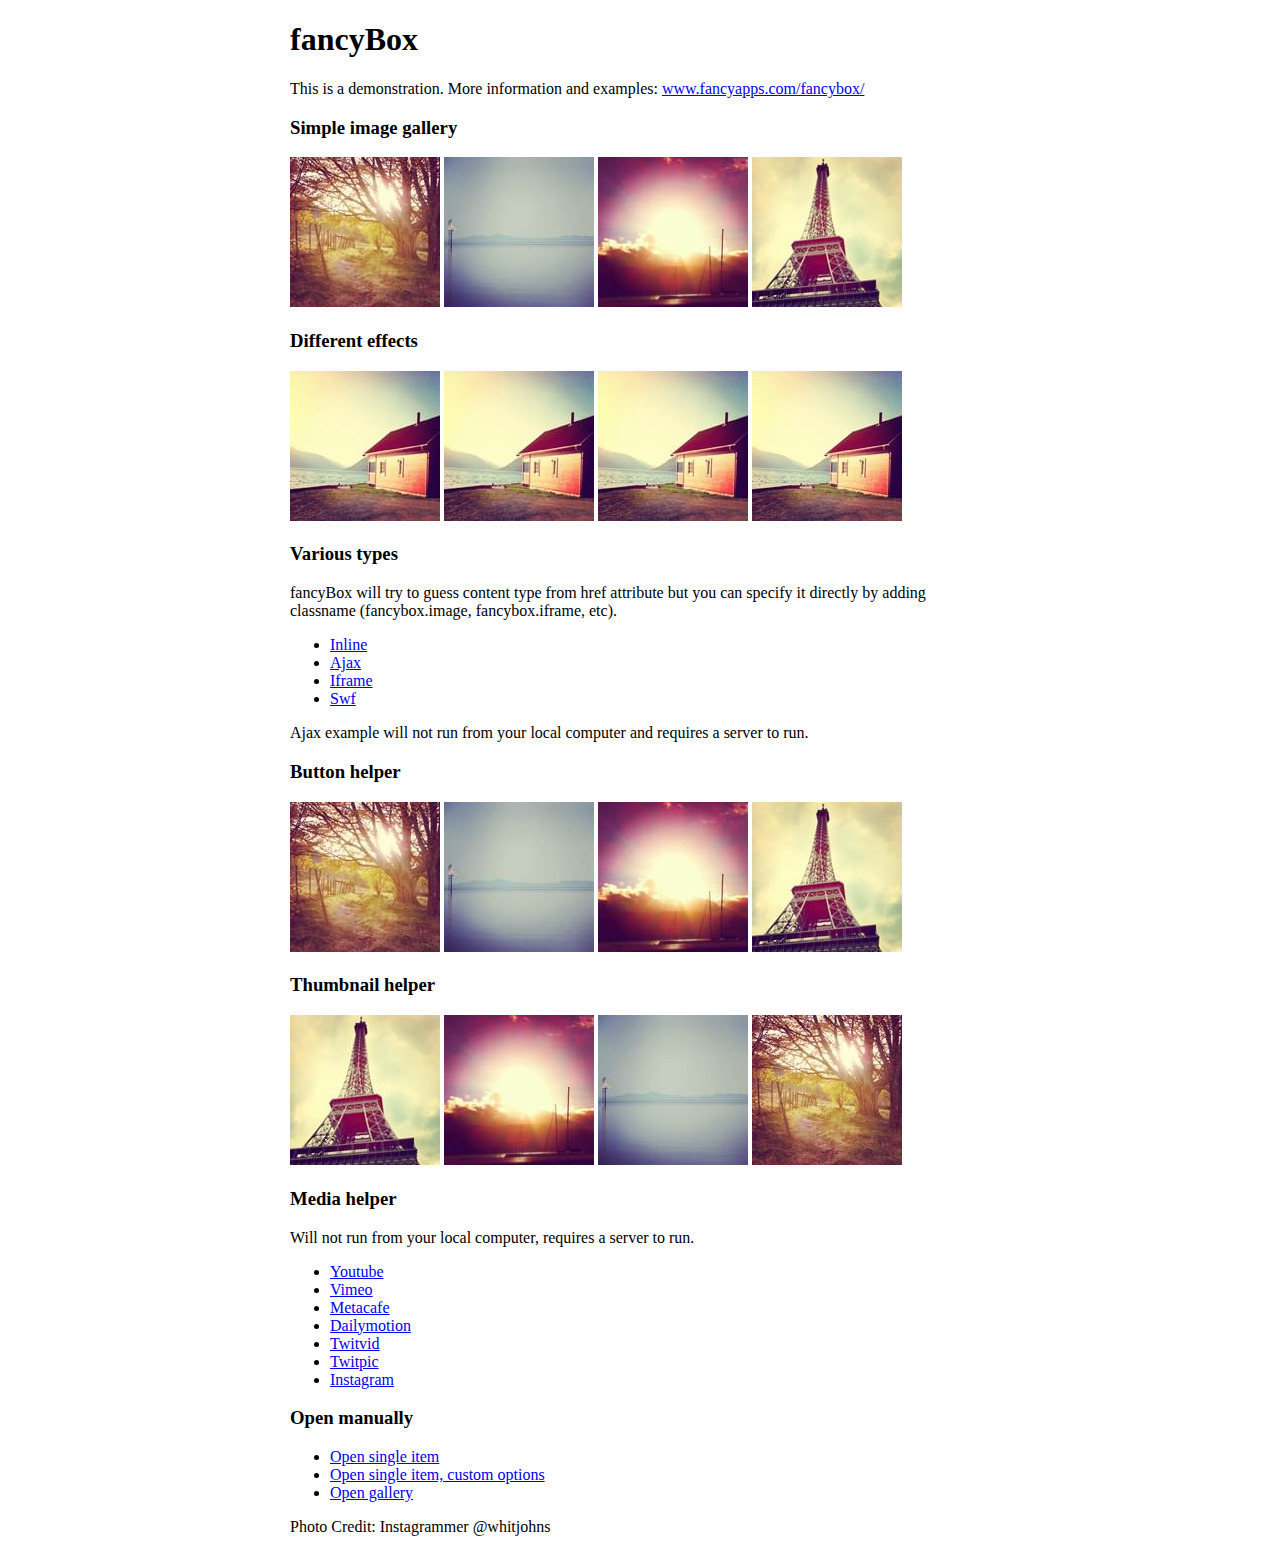
<file: fancybox/demo/index.html>
<!DOCTYPE html>
<html>
<head>
	<title>fancyBox - Fancy jQuery Lightbox Alternative | Demonstration</title>
	<meta http-equiv="Content-Type" content="text/html; charset=UTF-8" />

	<!-- Add jQuery library -->
	<script type="text/javascript" src="../lib/jquery-1.10.2.min.js"></script>

	<!-- Add mousewheel plugin (this is optional) -->
	<script type="text/javascript" src="../lib/jquery.mousewheel.pack.js?v=3.1.3"></script>

	<!-- Add fancyBox main JS and CSS files -->
	<script type="text/javascript" src="../source/jquery.fancybox.pack.js?v=2.1.5"></script>
	<link rel="stylesheet" type="text/css" href="../source/jquery.fancybox.css?v=2.1.5" media="screen" />

	<!-- Add Button helper (this is optional) -->
	<link rel="stylesheet" type="text/css" href="../source/helpers/jquery.fancybox-buttons.css?v=1.0.5" />
	<script type="text/javascript" src="../source/helpers/jquery.fancybox-buttons.js?v=1.0.5"></script>

	<!-- Add Thumbnail helper (this is optional) -->
	<link rel="stylesheet" type="text/css" href="../source/helpers/jquery.fancybox-thumbs.css?v=1.0.7" />
	<script type="text/javascript" src="../source/helpers/jquery.fancybox-thumbs.js?v=1.0.7"></script>

	<!-- Add Media helper (this is optional) -->
	<script type="text/javascript" src="../source/helpers/jquery.fancybox-media.js?v=1.0.6"></script>

	<script type="text/javascript">
		$(document).ready(function() {
			/*
			 *  Simple image gallery. Uses default settings
			 */

			$('.fancybox').fancybox();

			/*
			 *  Different effects
			 */

			// Change title type, overlay closing speed
			$(".fancybox-effects-a").fancybox({
				helpers: {
					title : {
						type : 'outside'
					},
					overlay : {
						speedOut : 0
					}
				}
			});

			// Disable opening and closing animations, change title type
			$(".fancybox-effects-b").fancybox({
				openEffect  : 'none',
				closeEffect	: 'none',

				helpers : {
					title : {
						type : 'over'
					}
				}
			});

			// Set custom style, close if clicked, change title type and overlay color
			$(".fancybox-effects-c").fancybox({
				wrapCSS    : 'fancybox-custom',
				closeClick : true,

				openEffect : 'none',

				helpers : {
					title : {
						type : 'inside'
					},
					overlay : {
						css : {
							'background' : 'rgba(238,238,238,0.85)'
						}
					}
				}
			});

			// Remove padding, set opening and closing animations, close if clicked and disable overlay
			$(".fancybox-effects-d").fancybox({
				padding: 0,

				openEffect : 'elastic',
				openSpeed  : 150,

				closeEffect : 'elastic',
				closeSpeed  : 150,

				closeClick : true,

				helpers : {
					overlay : null
				}
			});

			/*
			 *  Button helper. Disable animations, hide close button, change title type and content
			 */

			$('.fancybox-buttons').fancybox({
				openEffect  : 'none',
				closeEffect : 'none',

				prevEffect : 'none',
				nextEffect : 'none',

				closeBtn  : false,

				helpers : {
					title : {
						type : 'inside'
					},
					buttons	: {}
				},

				afterLoad : function() {
					this.title = 'Image ' + (this.index + 1) + ' of ' + this.group.length + (this.title ? ' - ' + this.title : '');
				}
			});


			/*
			 *  Thumbnail helper. Disable animations, hide close button, arrows and slide to next gallery item if clicked
			 */

			$('.fancybox-thumbs').fancybox({
				prevEffect : 'none',
				nextEffect : 'none',

				closeBtn  : false,
				arrows    : false,
				nextClick : true,

				helpers : {
					thumbs : {
						width  : 50,
						height : 50
					}
				}
			});

			/*
			 *  Media helper. Group items, disable animations, hide arrows, enable media and button helpers.
			*/
			$('.fancybox-media')
				.attr('rel', 'media-gallery')
				.fancybox({
					openEffect : 'none',
					closeEffect : 'none',
					prevEffect : 'none',
					nextEffect : 'none',

					arrows : false,
					helpers : {
						media : {},
						buttons : {}
					}
				});

			/*
			 *  Open manually
			 */

			$("#fancybox-manual-a").click(function() {
				$.fancybox.open('1_b.jpg');
			});

			$("#fancybox-manual-b").click(function() {
				$.fancybox.open({
					href : 'iframe.html',
					type : 'iframe',
					padding : 5
				});
			});

			$("#fancybox-manual-c").click(function() {
				$.fancybox.open([
					{
						href : '1_b.jpg',
						title : 'My title'
					}, {
						href : '2_b.jpg',
						title : '2nd title'
					}, {
						href : '3_b.jpg'
					}
				], {
					helpers : {
						thumbs : {
							width: 75,
							height: 50
						}
					}
				});
			});


		});
	</script>
	<style type="text/css">
		.fancybox-custom .fancybox-skin {
			box-shadow: 0 0 50px #222;
		}

		body {
			max-width: 700px;
			margin: 0 auto;
		}
	</style>
</head>
<body>
	<h1>fancyBox</h1>

	<p>This is a demonstration. More information and examples: <a href="http://fancyapps.com/fancybox/">www.fancyapps.com/fancybox/</a></p>

	<h3>Simple image gallery</h3>
	<p>
		<a class="fancybox" href="1_b.jpg" data-fancybox-group="gallery" title="Lorem ipsum dolor sit amet"><img src="1_s.jpg" alt="" /></a>

		<a class="fancybox" href="2_b.jpg" data-fancybox-group="gallery" title="Etiam quis mi eu elit temp"><img src="2_s.jpg" alt="" /></a>

		<a class="fancybox" href="3_b.jpg" data-fancybox-group="gallery" title="Cras neque mi, semper leon"><img src="3_s.jpg" alt="" /></a>

		<a class="fancybox" href="4_b.jpg" data-fancybox-group="gallery" title="Sed vel sapien vel sem uno"><img src="4_s.jpg" alt="" /></a>
	</p>

	<h3>Different effects</h3>
	<p>
		<a class="fancybox-effects-a" href="5_b.jpg" title="Lorem ipsum dolor sit amet, consectetur adipiscing elit"><img src="5_s.jpg" alt="" /></a>

		<a class="fancybox-effects-b" href="5_b.jpg" title="Lorem ipsum dolor sit amet, consectetur adipiscing elit"><img src="5_s.jpg" alt="" /></a>

		<a class="fancybox-effects-c" href="5_b.jpg" title="Lorem ipsum dolor sit amet, consectetur adipiscing elit"><img src="5_s.jpg" alt="" /></a>

		<a class="fancybox-effects-d" href="5_b.jpg" title="Lorem ipsum dolor sit amet, consectetur adipiscing elit"><img src="5_s.jpg" alt="" /></a>
	</p>

	<h3>Various types</h3>
	<p>
		fancyBox will try to guess content type from href attribute but you can specify it directly by adding classname (fancybox.image, fancybox.iframe, etc).
	</p>
	<ul>
		<li><a class="fancybox" href="#inline1" title="Lorem ipsum dolor sit amet">Inline</a></li>
		<li><a class="fancybox fancybox.ajax" href="ajax.txt">Ajax</a></li>
		<li><a class="fancybox fancybox.iframe" href="iframe.html">Iframe</a></li>
		<li><a class="fancybox" href="http://www.adobe.com/jp/events/cs3_web_edition_tour/swfs/perform.swf">Swf</a></li>
	</ul>

	<div id="inline1" style="width:400px;display: none;">
		<h3>Etiam quis mi eu elit</h3>
		<p>
			Lorem ipsum dolor sit amet, consectetur adipiscing elit. Etiam quis mi eu elit tempor facilisis id et neque. Nulla sit amet sem sapien. Vestibulum imperdiet porta ante ac ornare. Nulla et lorem eu nibh adipiscing ultricies nec at lacus. Cras laoreet ultricies sem, at blandit mi eleifend aliquam. Nunc enim ipsum, vehicula non pretium varius, cursus ac tortor. Vivamus fringilla congue laoreet. Quisque ultrices sodales orci, quis rhoncus justo auctor in. Phasellus dui eros, bibendum eu feugiat ornare, faucibus eu mi. Nunc aliquet tempus sem, id aliquam diam varius ac. Maecenas nisl nunc, molestie vitae eleifend vel, iaculis sed magna. Aenean tempus lacus vitae orci posuere porttitor eget non felis. Donec lectus elit, aliquam nec eleifend sit amet, vestibulum sed nunc.
		</p>
	</div>

	<p>
		Ajax example will not run from your local computer and requires a server to run.
	</p>

	<h3>Button helper</h3>
	<p>
		<a class="fancybox-buttons" data-fancybox-group="button" href="1_b.jpg"><img src="1_s.jpg" alt="" /></a>

		<a class="fancybox-buttons" data-fancybox-group="button" href="2_b.jpg"><img src="2_s.jpg" alt="" /></a>

		<a class="fancybox-buttons" data-fancybox-group="button" href="3_b.jpg"><img src="3_s.jpg" alt="" /></a>

		<a class="fancybox-buttons" data-fancybox-group="button" href="4_b.jpg"><img src="4_s.jpg" alt="" /></a>
	</p>

	<h3>Thumbnail helper</h3>
	<p>
		<a class="fancybox-thumbs" data-fancybox-group="thumb" href="4_b.jpg"><img src="4_s.jpg" alt="" /></a>

		<a class="fancybox-thumbs" data-fancybox-group="thumb" href="3_b.jpg"><img src="3_s.jpg" alt="" /></a>

		<a class="fancybox-thumbs" data-fancybox-group="thumb" href="2_b.jpg"><img src="2_s.jpg" alt="" /></a>

		<a class="fancybox-thumbs" data-fancybox-group="thumb" href="1_b.jpg"><img src="1_s.jpg" alt="" /></a>
	</p>

	<h3>Media helper</h3>
	<p>
		Will not run from your local computer, requires a server to run.
	</p>

	<ul>
		<li><a class="fancybox-media" href="http://www.youtube.com/watch?v=opj24KnzrWo">Youtube</a></li>
		<li><a class="fancybox-media" href="http://vimeo.com/47480346">Vimeo</a></li>
		<li><a class="fancybox-media" href="http://www.metacafe.com/watch/7635964/">Metacafe</a></li>
		<li><a class="fancybox-media" href="http://www.dailymotion.com/video/xoeylt_electric-guest-this-head-i-hold_music">Dailymotion</a></li>
		<li><a class="fancybox-media" href="http://twitvid.com/QY7MD">Twitvid</a></li>
		<li><a class="fancybox-media" href="http://twitpic.com/7p93st">Twitpic</a></li>
		<li><a class="fancybox-media" href="http://instagr.am/p/IejkuUGxQn">Instagram</a></li>
	</ul>

	<h3>Open manually</h3>
	<ul>
		<li><a id="fancybox-manual-a" href="javascript:;">Open single item</a></li>
		<li><a id="fancybox-manual-b" href="javascript:;">Open single item, custom options</a></li>
		<li><a id="fancybox-manual-c" href="javascript:;">Open gallery</a></li>
	</ul>

	<p>
		Photo Credit: Instagrammer @whitjohns
	</p>
</body>
</html>
</file>
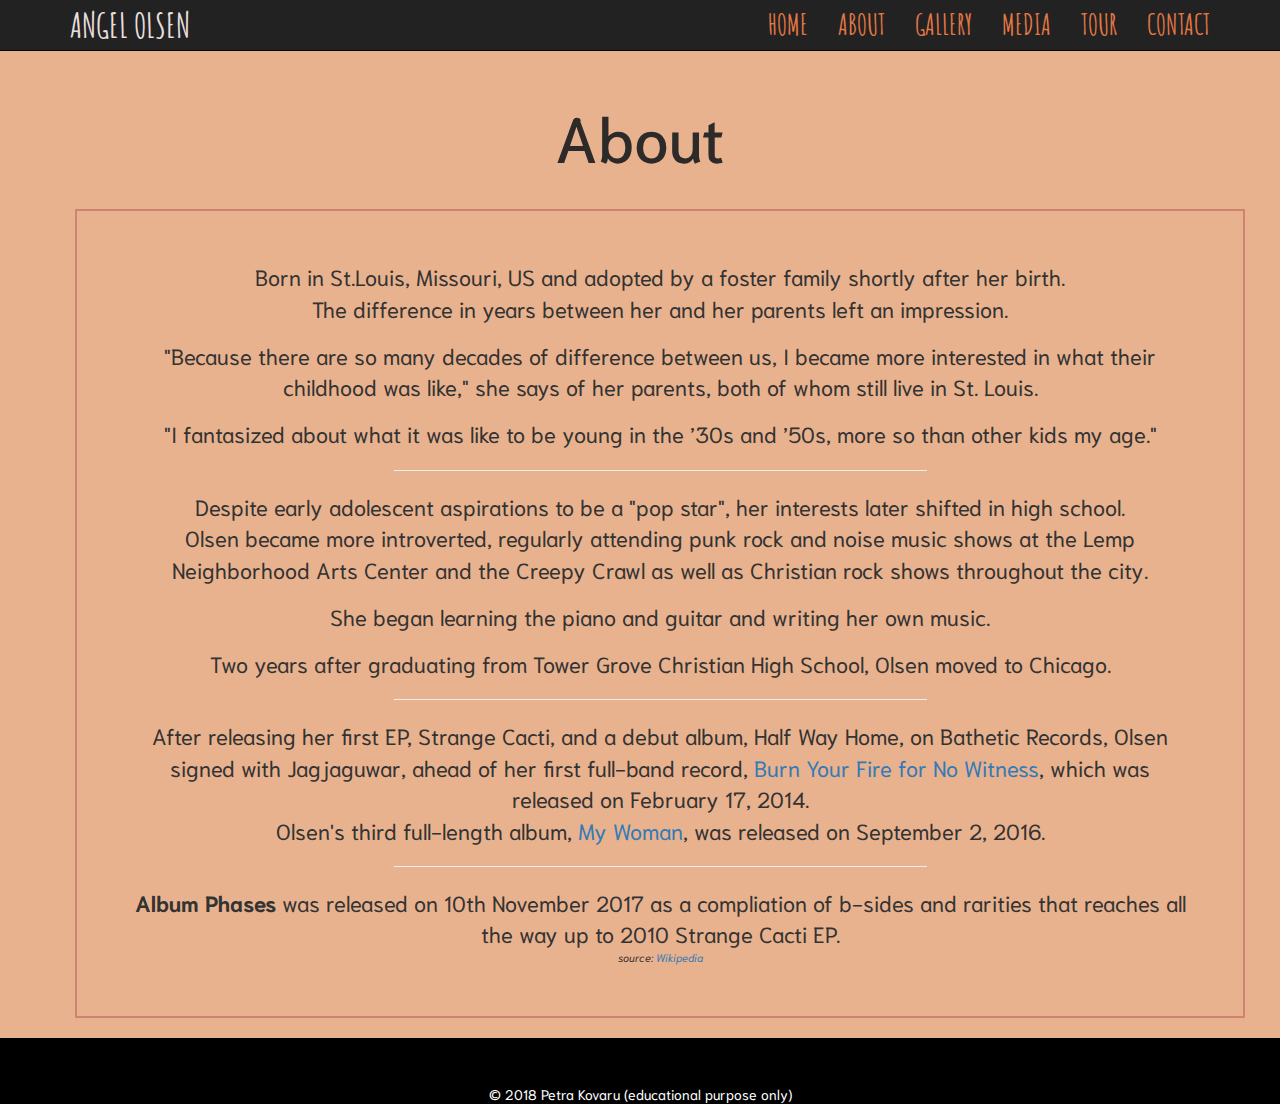
<file: about.html>
<!DOCTYPE html>
<html lang="en">

<head>
  <meta charset="UTF-8">
  <meta name="viewport" content="width=device-width, initial-scale=1.0">
  <meta http-equiv="X-UA-Compatible" content="ie=edge">
  <link rel="stylesheet" href="https://maxcdn.bootstrapcdn.com/bootstrap/3.3.7/css/bootstrap.min.css" integrity="sha384-BVYiiSIFeK1dGmJRAkycuHAHRg32OmUcww7on3RYdg4Va+PmSTsz/K68vbdEjh4u"
    crossorigin="anonymous">
  <link rel="stylesheet" href="https://use.fontawesome.com/releases/v5.5.0/css/all.css" integrity="sha384-B4dIYHKNBt8Bc12p+WXckhzcICo0wtJAoU8YZTY5qE0Id1GSseTk6S+L3BlXeVIU"
    crossorigin="anonymous">
  <link href="https://fonts.googleapis.com/css?family=Amatic+SC" rel="stylesheet">
  <link href="https://fonts.googleapis.com/css?family=Niramit|Roboto" rel="stylesheet">

  <!-- ------my CSS file--------- -->
  <link rel="stylesheet" type="text/css" href="style.css">
  <title>// ANGEL OLSEN //</title>

</head>
 <!--------------------- navbar ------------>
<body id="about-front">
  <nav class="navbar navbar-inverse navbar-fixed-top">
    <div class="container">
      <div class="navbar-header">
        <button type="button" class="navbar-toggle collapsed" data-toggle="collapse" data-target="#navbar"
          aria-expanded="false" aria-controls="navbar">
          <span class="sr-only">Toggle navigation</span>
          <span class="icon-bar"></span>
          <span class="icon-bar"></span>
          <span class="icon-bar"></span>
        </button>
        <a class="navbar-brand" href="index.html">Angel Olsen</a>
      </div>
      <div id="navbar" class="collapse navbar-collapse">
        <ul class="nav navbar-nav navbar-right">
          <li><a href="index.html">Home</a></li>
          <li><a href="about.html">About</a></li>
          <li><a href="gallery.html">Gallery</a></li>
          <li><a href="media.html">Media</a></li>
          <li><a href="tour.html">Tour</a></li>
          <li><a href="contact.html">Contact</a></li>
        </ul>
      </div>
    </div>
  </nav>

  <!------------------ main content ---------------->

  <div class="container">
        <div class="jumbotron">
            
            <h1 class="text-center"> About </h1>
            
        </div>
        
       </div>

  <div class="container">
      <div class="row">
          
          <div class="col-md-12 first">
              
              <p>Born in St.Louis, Missouri, US and adopted by a foster family shortly after her birth.<br>
                The difference in years between her and her parents left an impression.</p><br>
                <p>"Because there are so many decades of difference between us, I became more interested in what their childhood was like," she says of her parents, both of whom still live in St. Louis.</p><br> <p> "I fantasized about what it was like to be young in the ’30s and ’50s, more so than other kids my age." </p>
                <hr>
                <p>Despite early adolescent aspirations to be a "pop star", her interests later shifted in high school.<br> <p>Olsen became more introverted, regularly attending punk rock and noise music shows at the Lemp Neighborhood Arts Center and the Creepy Crawl as well as Christian rock shows throughout the city.</p> <br> <p>She began learning the piano and guitar and writing her own music.</p><br> <p>Two years after graduating from Tower Grove Christian High School, Olsen moved to Chicago.</p>
                <hr>
                <p>After releasing her first EP, Strange Cacti, and a debut album, Half Way Home, on Bathetic Records, Olsen signed with Jagjaguwar, ahead of her first full-band record, <a href="https://en.wikipedia.org/wiki/Burn_Your_Fire_for_No_Witness" target="_blank">Burn Your Fire for No Witness</a>, which was released on February 17, 2014. <br>Olsen's third full-length album, <a href="https://en.wikipedia.org/wiki/My_Woman_(album)" target="_blank">My Woman</a>, was released on September 2, 2016.</p>
                <hr>
                <p><strong>Album Phases</strong> was released on 10th November 2017 as a compliation of b-sides and rarities that reaches all the way up to 2010 Strange Cacti EP. </p>
                <cite>source: <a href="https://en.wikipedia.org/wiki/Angel_Olsen" target="_blank">Wikipedia</a></cite>
          </div>
          
      </div>
  </div>

  
    <!-- footer -->

  <footer class="otherfooter">

        <ul class="list">
          <li><a href="https://www.facebook.com/angelolsenmusic/" target="_blank"><i class="fab fa-facebook-square"></i></a></li>
          <li><a href="https://www.instagram.com/angelolsenmusic/?hl=en" target="_blank"><i class="fab fa-instagram"></i></a></li>
          <li><a href="https://twitter.com/angelolsen?lang=en" target="_blank"><i class="fab fa-twitter"></i></a></li>
          <li><a href="https://www.youtube.com/channel/UC9p8x80IJBj251fDyGENdgA" target="_blank"><i class="fab fa-youtube"></i></a></li>
          <li><a href="https://open.spotify.com/artist/6mKqFxGMS5TGDZI3XkT5Rt" target="_blank"><i class="fab fa-spotify"></i></a></li>
        </ul>
        <p class="copyright">&copy; 2018 Petra Kovaru (educational purpose only)<br>
        </p>
      </footer>
      <script type="text/javascript" src="https://code.jquery.com/jquery-2.1.4.js"></script>
      <script type="text/javascript" src="https://maxcdn.bootstrapcdn.com/bootstrap/3.3.5/js/bootstrap.min.js"></script>
</body>
</html>
</file>
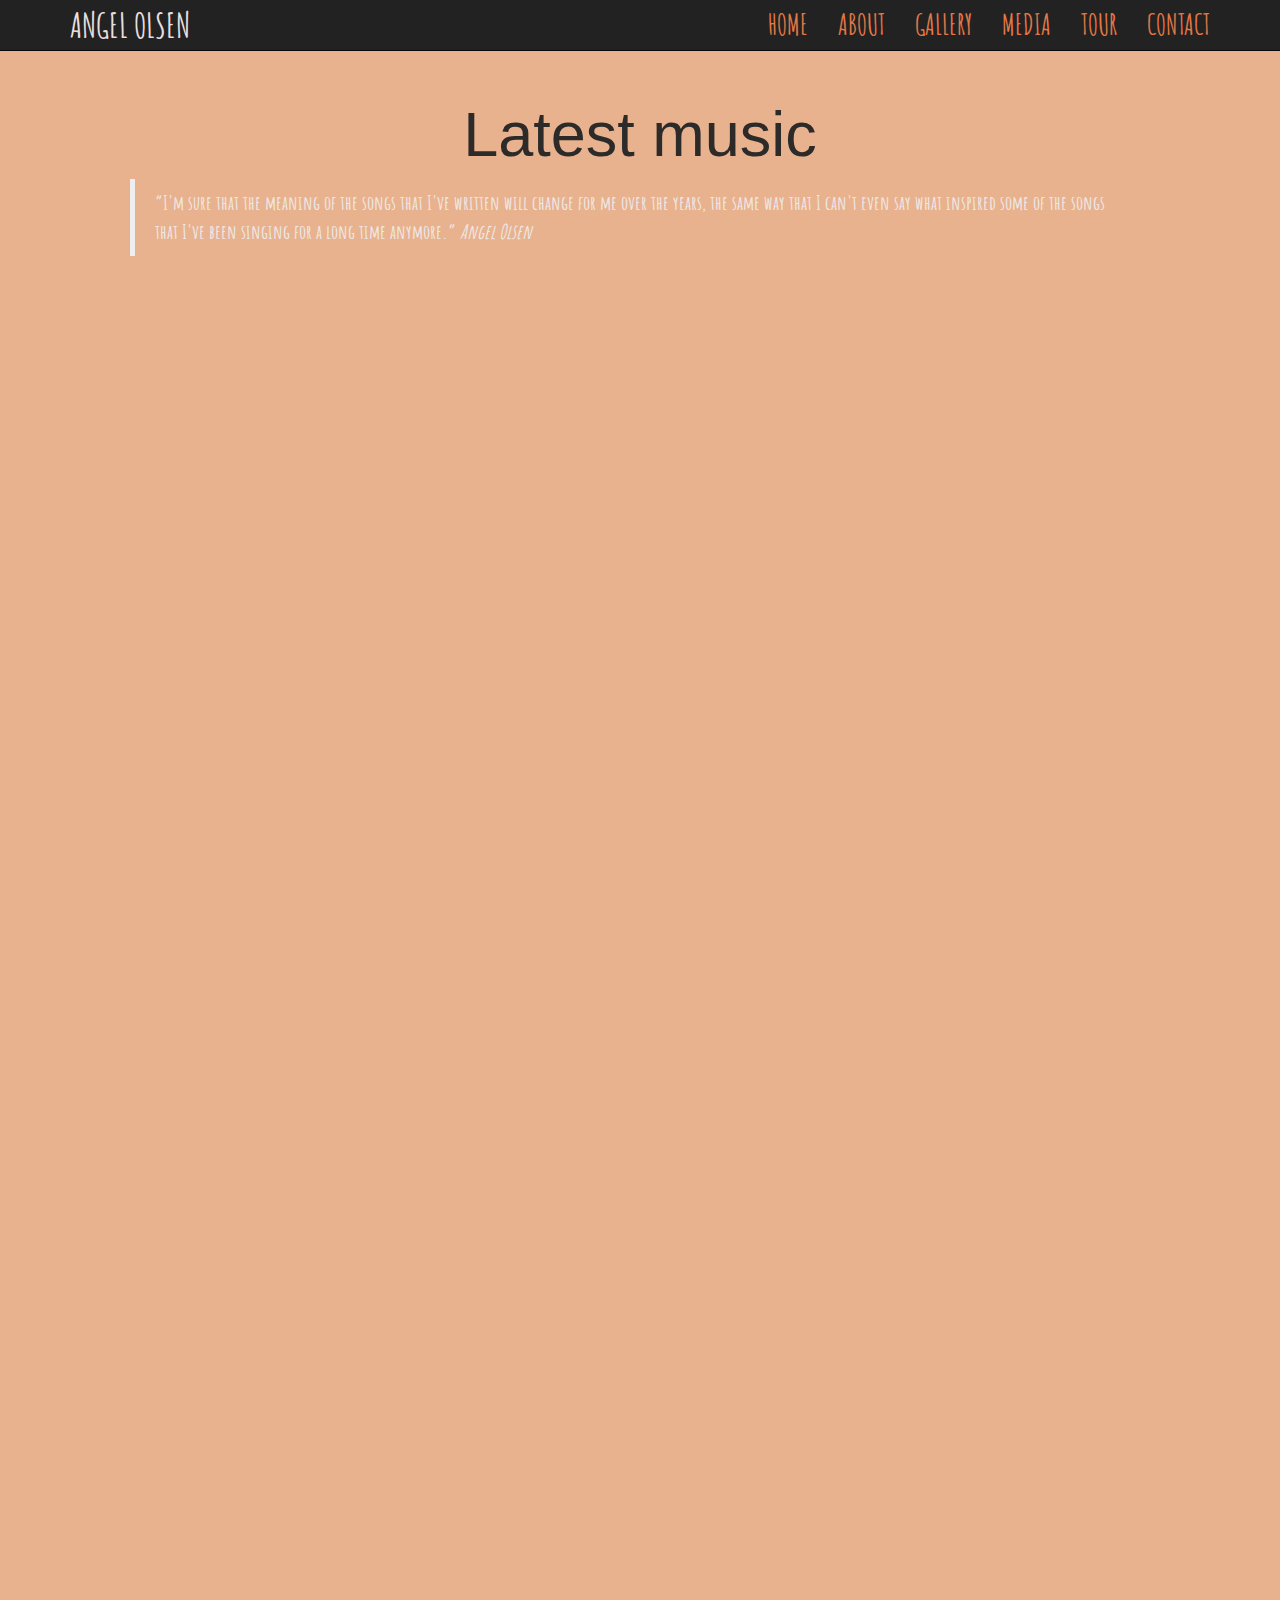
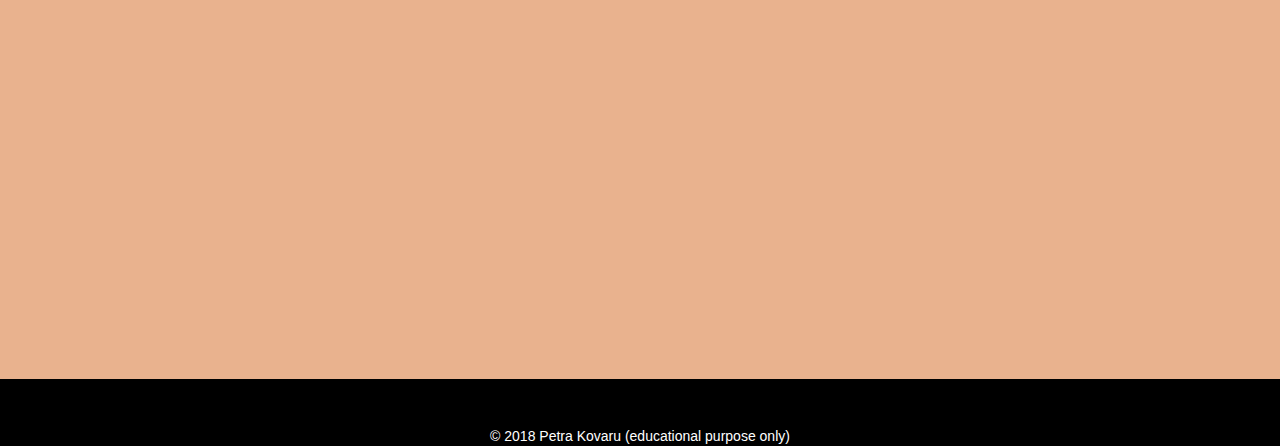
<file: media.html>
<!DOCTYPE html>
<html lang="en">

<head>
    <meta charset="UTF-8">
    <meta name="viewport" content="width=device-width, initial-scale=1.0">
    <meta http-equiv="X-UA-Compatible" content="ie=edge">
    <link rel="stylesheet" href="https://maxcdn.bootstrapcdn.com/bootstrap/3.3.7/css/bootstrap.min.css" integrity="sha384-BVYiiSIFeK1dGmJRAkycuHAHRg32OmUcww7on3RYdg4Va+PmSTsz/K68vbdEjh4u"
        crossorigin="anonymous">
    <link rel="stylesheet" href="https://use.fontawesome.com/releases/v5.5.0/css/all.css" integrity="sha384-B4dIYHKNBt8Bc12p+WXckhzcICo0wtJAoU8YZTY5qE0Id1GSseTk6S+L3BlXeVIU"
        crossorigin="anonymous">
    <link href="https://fonts.googleapis.com/css?family=Amatic+SC" rel="stylesheet">
    <!-- ------my CSS file--------- -->
    <link rel="stylesheet" type="text/css" href="style.css">
    <title>// ANGEL OLSEN //</title>

</head>
<!-----------nav------------>

<body id="tour-front">
        <nav class="navbar navbar-inverse navbar-fixed-top">
            <div class="container">
                <div class="navbar-header">
                    <button type="button" class="navbar-toggle collapsed" data-toggle="collapse" data-target="#navbar"
                        aria-expanded="false" aria-controls="navbar">
                        <span class="sr-only">Toggle navigation</span>
                        <span class="icon-bar"></span>
                        <span class="icon-bar"></span>
                        <span class="icon-bar"></span>
                    </button>
                    <a class="navbar-brand" href="index.html">Angel Olsen</a>
                </div>
                <div id="navbar" class="collapse navbar-collapse">
                    <ul class="nav navbar-nav navbar-right">
                        <li><a href="index.html">Home</a></li>
                        <li><a href="about.html">About</a></li>
                        <li><a href="gallery.html">Gallery</a></li>
                        <li><a href="media.html">Media</a></li>
                        <li><a href="tour.html">Tour</a></li>
                        <li><a href="contact.html">Contact</a></li>
                    </ul>
                </div>
            </div>
        </nav>

<!-------jumbotron-------->

<div class="container">
    <div class="jumbotron">

        <h1 class="text-center">Latest music </h1>
        <blockquote class="blockquote"><q>I'm sure that the meaning of the songs that I've written will change for me over the years, the same way that I can't even say what inspired some of the songs that I've been singing for a long time anymore.</q> <cite>Angel Olsen</cite></blockquote>
    </div>
 </div>   
<!-- --------video and audio------------ -->

<div class="container video">
    <div class="row">
        <div class="col-sm-6">
                <div class="embed-responsive embed-responsive-4by3">
                        <iframe class="embed-responsive-item" src="https://www.youtube.com/embed/wRFJ1o7xQAw"></iframe>
                      </div>
        </div>
        <div class="col-sm-6">
                <div class="embed-responsive embed-responsive-4by3">
                        <iframe class="embed-responsive-item" src="https://www.youtube.com/embed/AqDzxt-TbqM"></iframe>
                      </div>
        </div>
    </div>

    <div class="row">
            <div class="col-sm-6">
                    <div class="embed-responsive embed-responsive-4by3">
                            <iframe class="embed-responsive-item" src="https://www.youtube.com/embed/mp1yW9k8gZI"></iframe>
                          </div>
            </div>
            <div class="col-sm-6">
                    <div class="embed-responsive embed-responsive-4by3">
                            <iframe class="embed-responsive-item" src="https://www.youtube.com/embed/58A7yTC8bX8"></iframe>
                          </div>
            </div>
        </div>
</div>

<div class="container audio">
    <div class="row">
        <div class="col-sm-4">
                <iframe src="https://embed.spotify.com/track/7baqevYFvsevqje1Pdmjcy" width="300" height="380" frameborder="0" allowtransparency="true"></iframe>
        </div>
        <div class="col-sm-4">
                <iframe src="https://embed.spotify.com/track/2AMaRIx47XtZr57FZFIBzX" width="300" height="380" frameborder="0" allowtransparency="true"></iframe>
        </div>
        <div class="col-sm-4">
                <iframe src="https://embed.spotify.com/track/5AXeEfajxTKqdvenvIzDox" width="300" height="380" frameborder="0" allowtransparency="true"></iframe>
        </div>
    </div>

    <div class="row">
            <div class="col-sm-4">
                    <iframe src="https://embed.spotify.com/track/5zkLEeNpJzyXW2CIdUWfKY" width="300" height="380" frameborder="0" allowtransparency="true"></iframe>
            </div>
            <div class="col-sm-4">
                    <iframe src="https://embed.spotify.com/track/0bD1RgTZYVdLkK6AzwBJkB" width="300" height="380" frameborder="0" allowtransparency="true"></iframe>
            </div>
            <div class="col-sm-4">
                    <iframe src="https://embed.spotify.com/track/5uZLsGY9fknBd5Rxr7AIss" width="300" height="380" frameborder="0" allowtransparency="true"></iframe>
            </div>
        </div>
</div>

<footer class="otherfooter">
  
        <ul class="list">
        <li><a href="https://www.facebook.com/angelolsenmusic/" target="_blank"><i class="fab fa-facebook-square"></i></a></li>
        <li><a href="https://www.instagram.com/angelolsenmusic/?hl=en" target="_blank"><i class="fab fa-instagram"></i></a></li>
        <li><a href="https://twitter.com/angelolsen?lang=en" target="_blank"><i class="fab fa-twitter"></i></a></li>
        <li><a href="https://www.youtube.com/channel/UC9p8x80IJBj251fDyGENdgA" target="_blank"><i class="fab fa-youtube"></i></a></li>
        <li><a href="https://open.spotify.com/artist/6mKqFxGMS5TGDZI3XkT5Rt" target="_blank"><i class="fab fa-spotify"></i></a></li>
    </ul>
    
        <p class="copyright">&copy; 2018 Petra Kovaru (educational purpose only)<br>
        <p>
    </footer> 
    
    <script type="text/javascript" src="https://code.jquery.com/jquery-2.1.4.js"></script>
<script type="text/javascript" src="https://maxcdn.bootstrapcdn.com/bootstrap/3.3.5/js/bootstrap.min.js"></script>
    </body>

</html>
</file>
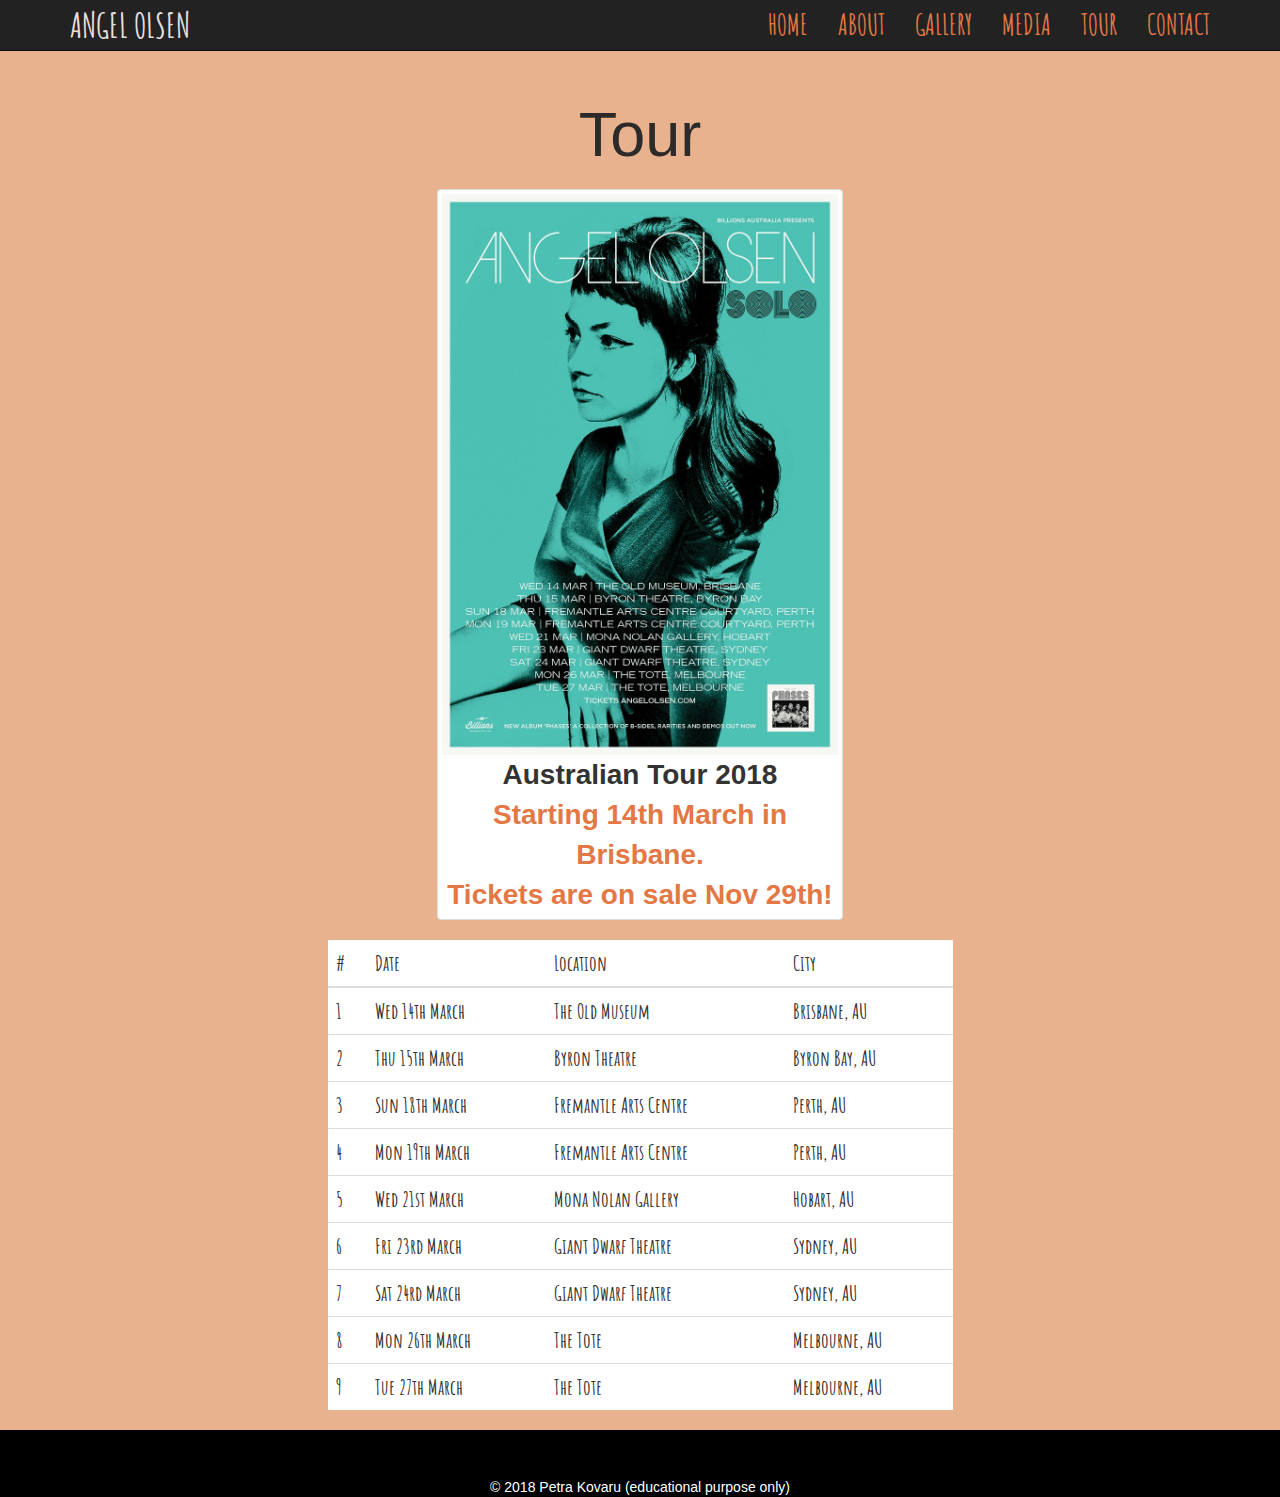
<file: tour.html>
<!DOCTYPE html>
<html lang="en">

<head>
  <meta charset="UTF-8">
  <meta name="viewport" content="width=device-width, initial-scale=1.0">
  <meta http-equiv="X-UA-Compatible" content="ie=edge">
  <link rel="stylesheet" href="https://maxcdn.bootstrapcdn.com/bootstrap/3.3.7/css/bootstrap.min.css" integrity="sha384-BVYiiSIFeK1dGmJRAkycuHAHRg32OmUcww7on3RYdg4Va+PmSTsz/K68vbdEjh4u"
    crossorigin="anonymous">
  <link rel="stylesheet" href="https://use.fontawesome.com/releases/v5.5.0/css/all.css" integrity="sha384-B4dIYHKNBt8Bc12p+WXckhzcICo0wtJAoU8YZTY5qE0Id1GSseTk6S+L3BlXeVIU"
    crossorigin="anonymous">
  <link href="https://fonts.googleapis.com/css?family=Amatic+SC" rel="stylesheet">
  <!-- ------my CSS file--------- -->
  <link rel="stylesheet" type="text/css" href="style.css">
  <title>// ANGEL OLSEN //</title>

</head>

<body id="tour-front">
  <nav class="navbar navbar-inverse navbar-fixed-top">
    <div class="container">
      <div class="navbar-header">
        <button type="button" class="navbar-toggle collapsed" data-toggle="collapse" data-target="#navbar"
          aria-expanded="false" aria-controls="navbar">
          <span class="sr-only">Toggle navigation</span>
          <span class="icon-bar"></span>
          <span class="icon-bar"></span>
          <span class="icon-bar"></span>
        </button>
        <a class="navbar-brand" href="index.html">Angel Olsen</a>
      </div>
      <div id="navbar" class="collapse navbar-collapse">
        <ul class="nav navbar-nav navbar-right">
          <li><a href="index.html">Home</a></li>
          <li><a href="about.html">About</a></li>
          <li><a href="gallery.html">Gallery</a></li>
          <li><a href="media.html">Media</a></li>
          <li><a href="tour.html">Tour</a></li>
          <li><a href="contact.html">Contact</a></li>
        </ul>
      </div>
    </div>
  </nav>


  <!-- first row with tour picture------------- -->

  <div class="container">
      <div class="jumbotron">
          
        <h1 class="text-center">Tour</h1>
        
        </div>
        
       </div>

  <div class="row text-center">

    <div class="col-sm-4">

    </div>
    <div class="col-sm-4">
      <div class="thumbnail">
        <img src="images/australiantour.jpg" alt="Australia" "img-responsive">
        <p><strong>Australian Tour 2018</strong></p>
        <p style="color:  rgb(228, 120, 69); font-size: 2em; font-weight: 800;">Starting 14th March in Brisbane.<br>Tickets
          are on sale Nov 29th!</p>

      </div>
    </div>

    <div class="col-sm-4">

    </div>
  </div>


  
  <!-- --------second row----------- -->
  <div class="row">
    <div class="col-sm-3"></div>
    <div class="col-sm-6">
      <table class="table table-hover">
        <thead>
          <tr>
            <th>#</th>
            <th>Date <i class="fas fa-calendar-alt"></i></th>
            <th>Location <i class="fas fa-location-arrow"></i></th>
            <th>City <i class="fas fa-globe-asia"></i></th>
          </tr>
        </thead>
        <tbody>
          <tr>
            <td>1</td>
            <td>Wed 14th March</td>
            <td>The Old Museum </td>
            <td>Brisbane, AU</td>

          </tr>
          <tr>
            <td>2</td>
            <td>Thu 15th March</td>
            <td>Byron Theatre</td>
            <td>Byron Bay, AU</td>
          </tr>
          <tr>
            <td>3</td>
            <td>Sun 18th March</td>
            <td>Fremantle Arts Centre</td>
            <td>Perth, AU</td>
          </tr>
          <tr>
            <td>4</td>
            <td>Mon 19th March</td>
            <td>Fremantle Arts Centre</td>
            <td>Perth, AU</td>
          </tr>
          <tr>
            <td>5</td>
            <td>Wed 21st March</td>
            <td>Mona Nolan Gallery</td>
            <td>Hobart, AU</td>
          </tr>

          <tr>
            <td>6</td>
            <td>Fri 23rd March</td>
            <td>Giant Dwarf Theatre</td>
            <td>Sydney, AU</td>
          </tr>

          <tr>
            <td>7</td>
            <td>Sat 24rd March</td>
            <td>Giant Dwarf Theatre</td>
            <td>Sydney, AU</td>
          </tr>

          <tr>
            <td>8</td>
            <td>Mon 26th March</td>
            <td>The Tote</td>
            <td>Melbourne, AU</td>
          </tr>

          <tr>
              <td>9</td>
              <td>Tue 27th March</td>
              <td>The Tote</td>
              <td>Melbourne, AU</td>
            </tr>
        </tbody>
      </table>
    </div>
    <div class="col-sm-3"></div>
  </div>



  <footer class="otherfooter">

    <ul class="list">
      <li><a href="https://www.facebook.com/angelolsenmusic/" target="_blank"><i class="fab fa-facebook-square"></i></a></li>
      <li><a href="https://www.instagram.com/angelolsenmusic/?hl=en" target="_blank"><i class="fab fa-instagram"></i></a></li>
      <li><a href="https://twitter.com/angelolsen?lang=en" target="_blank"><i class="fab fa-twitter"></i></a></li>
      <li><a href="https://www.youtube.com/channel/UC9p8x80IJBj251fDyGENdgA" target="_blank"><i class="fab fa-youtube"></i></a></li>
      <li><a href="https://open.spotify.com/artist/6mKqFxGMS5TGDZI3XkT5Rt" target="_blank"><i class="fab fa-spotify"></i></a></li>
    </ul>
    <p class="copyright">&copy; 2018 Petra Kovaru (educational purpose only)<br>
    </p>
  </footer>
  <script type="text/javascript" src="https://code.jquery.com/jquery-2.1.4.js"></script>
  <script type="text/javascript" src="https://maxcdn.bootstrapcdn.com/bootstrap/3.3.5/js/bootstrap.min.js"></script>
</body>

</html>
</file>
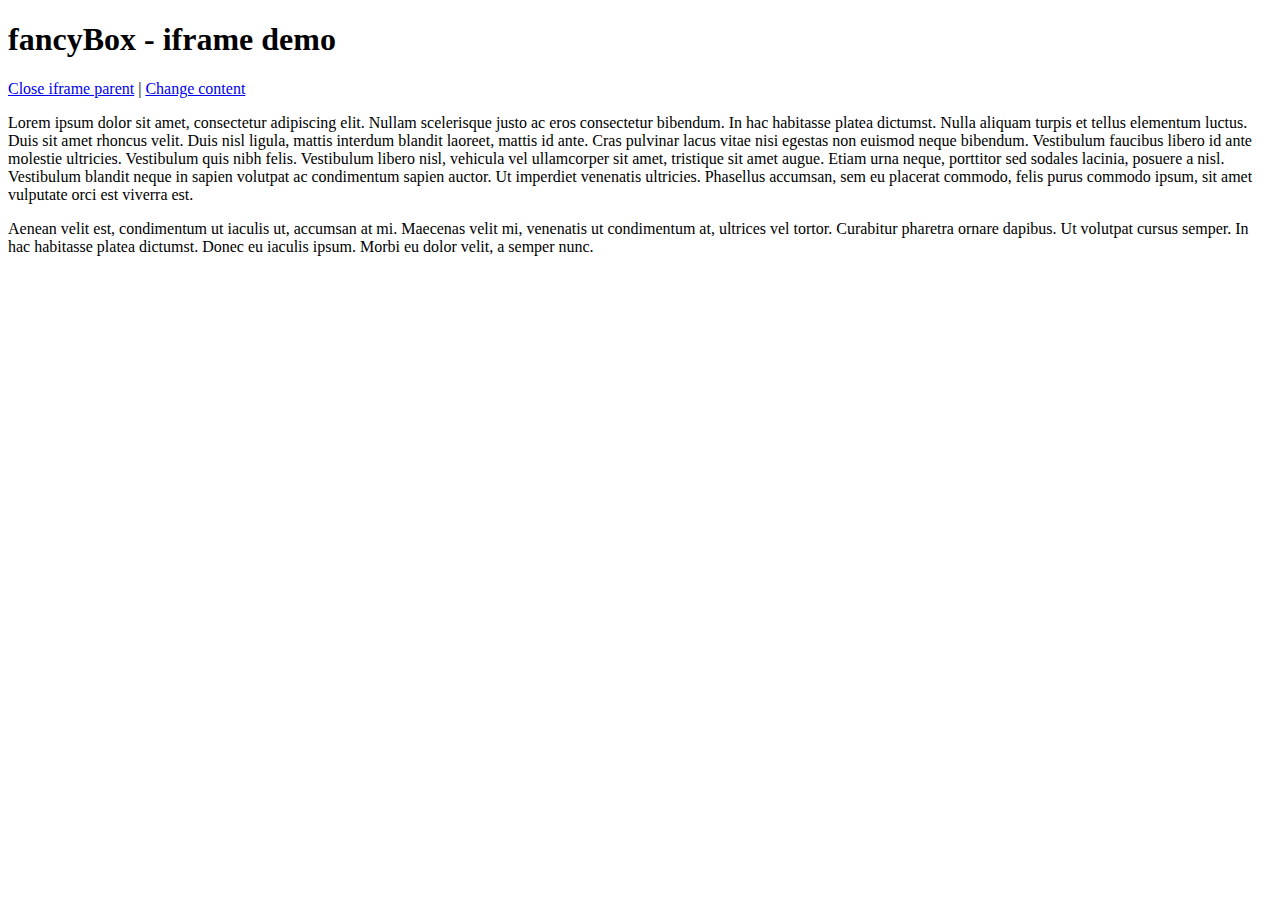
<file: fancybox/demo/iframe.html>
<!DOCTYPE html>
<html>
<head>
	<title>fancyBox - iframe demo</title>
	<meta http-equiv="Content-Type" content="text/html; charset=UTF-8" />
</head>
<body>
	<h1>fancyBox - iframe demo</h1>

	<p>
		<a href="javascript:parent.jQuery.fancybox.close();">Close iframe parent</a>

		|

		<a href="javascript:parent.jQuery.fancybox.open({href : '1_b.jpg', title : 'My title'});">Change content</a>
	</p>

	<p>
		Lorem ipsum dolor sit amet, consectetur adipiscing elit. Nullam scelerisque justo ac eros consectetur bibendum. In hac habitasse platea dictumst. Nulla aliquam turpis et tellus elementum luctus. Duis sit amet rhoncus velit. Duis nisl ligula, mattis interdum blandit laoreet, mattis id ante. Cras pulvinar lacus vitae nisi egestas non euismod neque bibendum. Vestibulum faucibus libero id ante molestie ultricies. Vestibulum quis nibh felis. Vestibulum libero nisl, vehicula vel ullamcorper sit amet, tristique sit amet augue. Etiam urna neque, porttitor sed sodales lacinia, posuere a nisl. Vestibulum blandit neque in sapien volutpat ac condimentum sapien auctor. Ut imperdiet venenatis ultricies. Phasellus accumsan, sem eu placerat commodo, felis purus commodo ipsum, sit amet vulputate orci est viverra est.
	</p>

	<p>
		Aenean velit est, condimentum ut iaculis ut, accumsan at mi. Maecenas velit mi, venenatis ut condimentum at, ultrices vel tortor. Curabitur pharetra ornare dapibus. Ut volutpat cursus semper. In hac habitasse platea dictumst. Donec eu iaculis ipsum. Morbi eu dolor velit, a semper nunc.
	</p>
</body>
</html>
</file>
<file: style.css>
/* ---------------------navbar------------------- */

.navbar-inverse .navbar-brand, .navbar-inverse a{
    color: #e7dfdd;
    font-weight: 600;
    text-transform: uppercase;
    font-size: 2.5em;
   
    
    
    
  }
  .navbar-inverse .navbar-nav>li>a {
    color: rgb(228, 120, 69);
    font-size: 2em;
    font-weight: 600;
    
  } 

 /* ----------------------navbar transition--------------  */

 .navbar-inverse .navbar-brand, .navbar-inverse a{
     transition: all .4s ease-in;
     -webkit-transition: all .4s ease-in;
     -moz-transition: all .4s ease-in;
     -o-transition: all .4s ease-in;

 } 

 .navbar-inverse .navbar-nav>li>a {
    transition: all .4s ease-in;
    -webkit-transition: all .4s ease-in;
    -moz-transition: all .4s ease-in;
    -o-transition: all .4s ease-in;
    
 }

 /* ---------------jumbotron---------------- */

 .jumbotron {
    background: transparent;
    margin-bottom: 20px;
    margin-top: 30px;
    margin-left: 0px;
    font-weight: 500;
    font-size: 10px;
    padding: 0px 0px 0px 0px;
    color: #2c2b2a;  
    
}
.text-center {
    font-family: 'Niramit', sans-serif;
    
}

 /* -------------album out---------- */
 
 }

   .front-text {
       background-color: white;
       border: 2px solid orange;
   }

   .front-picture {
       background: url("images/another.jpeg");
       background-position: center;
       background-size: cover;
       min-height: 1100px;
       outline: 0.666vw solid rgba(0,0,0,0.5);
       mix-blend-mode: hard-light;
       color: white;

   }

   .front-header {
    color: rgb(51, 34, 27);
    font-family: 'Niramit', sans-serif;
    font-size: 2em;
    font-weight: 600;
    text-align: center;
    padding: 0px;

   }

   .front-header2 {
    color: rgb(238, 223, 223);
    font-family: 'Niramit', sans-serif;
    font-size: 2em;
    font-weight: 600;
    text-align: center;
    padding: 0px;


   }

   a:hover {
       text-decoration: none;
   }

   a:active { text-decoration: none;

   }

   
   .front-header2:hover {
       color: rgb(236, 182, 159);
       text-decoration: none;
       cursor: pointer;
       

       transition: all .4s ease-in;
       -webkit-transition: all .4s ease-in;
       -moz-transition: all .4s ease-in;
       -o-transition: all .4s ease-in;
   }


/* ----------------body--------------- */



#index-front, #tour-front,  #contact-front, #gallery-front, #about-front{
    background-color: rgb(233, 178, 142);
    background-size: cover;
    background-position: center;
    margin: 0px;
    padding: 0px;
    padding-top: 70px;
    
}


body,
html {
    width: 100%;
    height: 100%;
    
    
    font-family: 'Amatic SC', cursive;


}


h3 {
    text-align: center;
    padding-top: 15px;
    font-size: 25px;
    
    color: rgb(61, 58, 58);

}
blockquote { 
    color:  #e7dfdd;
    background-color: black;
    font-weight: 600;
    font-size: 2em;
    

}

@media only screen and (max-width: 600px) { 

    .front-picture {
        background: url("images/anothercropped.jpg");
        background-size: cover;
        background-position: center;
    }
}
  

  /* ------------default style of footer-------- */
  footer li a {

    color: rgb(228, 120, 69);
    font-size: 30px;
    padding: 10px;
    transition: all .4s ease-in;

   
  }
  
  
  footer a:hover {
    color: #e7dfdd;
  }

ul li {
    display: inline-block;
  
    
}

footer ul li {
    
    padding: 2px;
}


.otherfooter {
    background-color: black; 
    text-align: center;
    margin: 0px;
    padding: 0px;
    width: 100%; 
    
    

}

.list {
    margin: 0px;
    padding: 0px;
    background-color: black;
}

.copyright {
    background-color: black;
    color: white;
    text-align: center;
    font-size: 14px;
    margin-bottom: 0px;
    font-family: 'Niramit', sans-serif;
    
}

p {
    margin: 0;
    padding: 0;
    font-size: 2em;
    

}


/* contact form-------------------- */

#form {
    margin-top: 50px;
    padding: 30px;
   
    
      
    
}

legend {
    font-size: 20px;
    font-weight: 500;
    color: rgb(48, 47, 47);
    font-family: 'Niramit', sans-serif;

}

.icon {
    font-size: 25px;
    color: rgb(228, 120, 69);
}

.btn-primary {
    border-color: rgb(228, 120, 69);
    background-color: rgb(228, 120, 69);
    color: rgb(48, 47, 47);;
    font-size: 20px;
    font-weight: 600;
    font-family: 'Niramit', sans-serif;
}

.btn-primary
   {
    transition: all .4s ease-in;
    -webkit-transition: all .4s ease-in;
    -moz-transition: all .4s ease-in;
    -o-transition: all .4s ease-in;
  }  

.form-control {
    font-size: 15px;
    color: black;
    border: transparent;
    font-family: 'Niramit', sans-serif;

    

}
    

}

.well {
    background-color:rgb(240, 237, 226);
    border: transparent
    ;
    
}
.well-sm {
    border-color: #6E7889;
    
}




/* ------------------------tour---------------------- */

.table {
    background-color: white;
    font-size: 1.5em;
    font-weight: 600;
}

/* -------------media--------------- */
.audio {
    
    padding-top: 60px;
    padding-left: 60px;
    padding-bottom: 40px;
    
    
}

blockquote {
    background-color: transparent;
    color: #eee9e7;
}

.embed-responsive-item {
    padding-bottom: 20px;
}

/* -----------about-------------- */
.first {
    background-color: transparent;
    border: 2px solid rgb(206, 130, 111);
    text-align: center;
    font-family: 'Niramit', sans-serif;
    margin: 20px;
    padding: 50px;
    font-size: 11px;
    
}



hr {
    margin-left: 25%;
    margin-right: 25%;
    
}
</file>
